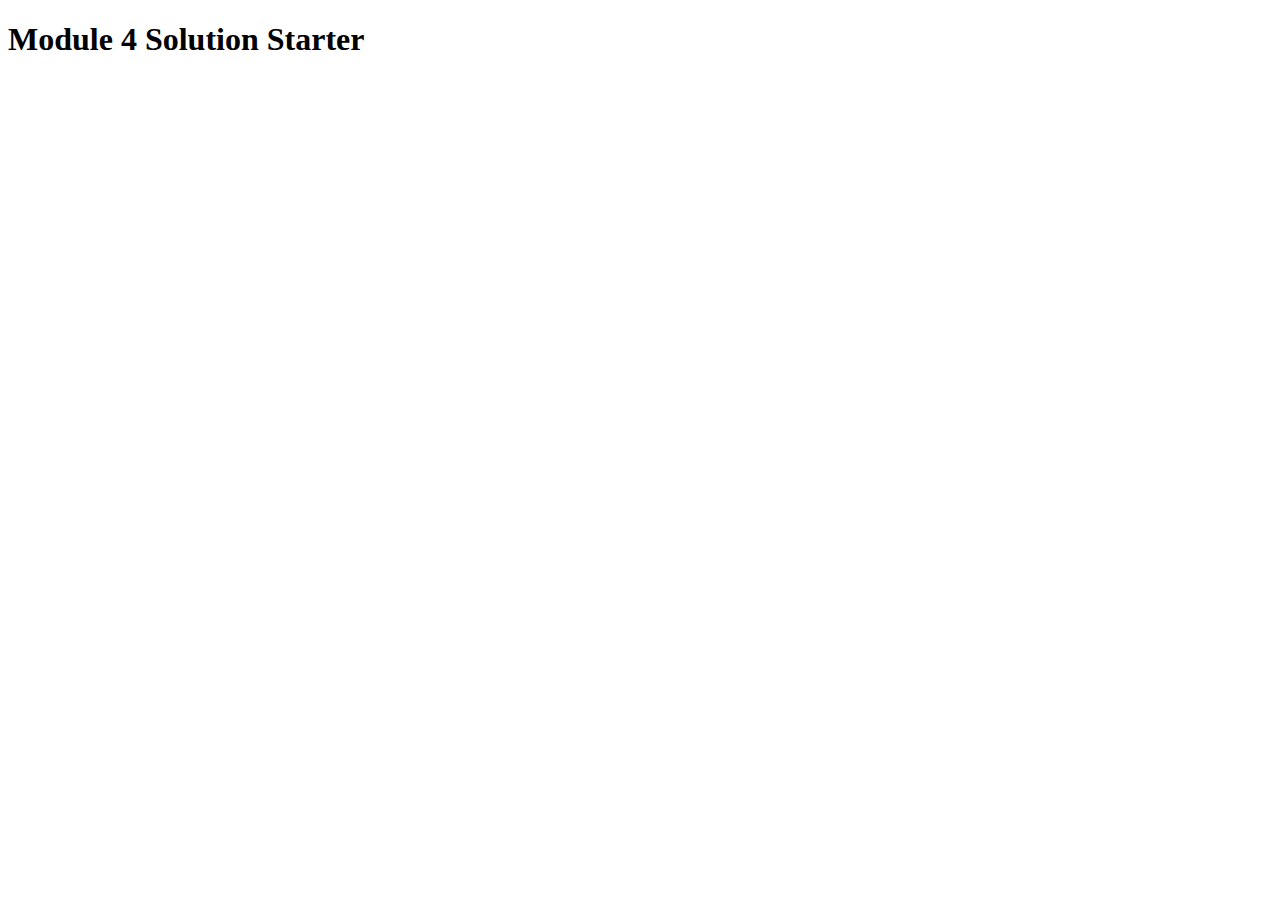
<file: Module4-Solution/index.html>
<!DOCTYPE html>
<html>

<head>
    <meta charset="utf-8">
    <title>Module 4 Solution Starter</title>
    <script>
    var names = []; // DO NOT REMOVE
    </script>
    <script src="SpeakHello.js"></script>
    <script src="SpeakGoodBye.js"></script>
    <script src="script.js"></script>
</head>

<body>
    <h1>Module 4 Solution Starter</h1>
</body>

</html>
</file>
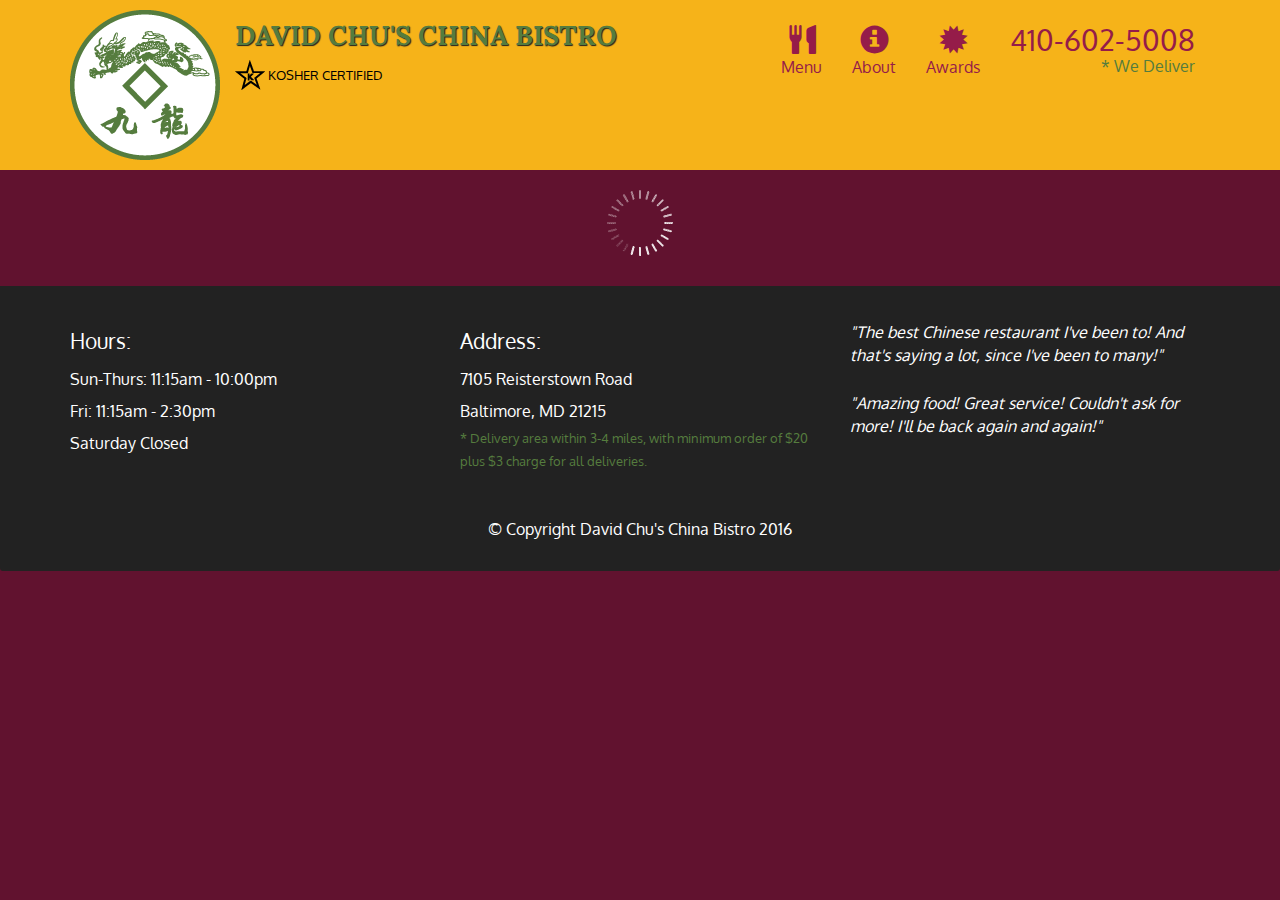
<file: Module5-Solution/index.html>
<!doctype html>
<html lang="en">
  <head>
    <meta charset="utf-8">
    <meta http-equiv="X-UA-Compatible" content="IE=edge">
    <meta name="viewport" content="width=device-width, initial-scale=1">
    <title>David Chu's China Bistro</title>
    <link rel="stylesheet" href="css/bootstrap.min.css">
    <link rel="stylesheet" href="css/styles.css">
    <link href='https://fonts.googleapis.com/css?family=Oxygen:400,300,700' rel='stylesheet' type='text/css'>
    <link href='https://fonts.googleapis.com/css?family=Lora' rel='stylesheet' type='text/css'>
  </head>
<body>
  <header>
    <nav id="header-nav" class="navbar navbar-default">
      <div class="container">
        <div class="navbar-header">
          <a href="index.html" class="pull-left visible-md visible-lg">
            <div id="logo-img" alt="Logo image"></div>
          </a>

          <div class="navbar-brand">
            <a href="index.html"><h1>David Chu's China Bistro</h1></a>
            <p>
              <img src="images/star-k-logo.png" alt="Kosher certification">
              <span>Kosher Certified</span>
            </p>
          </div>

          <button id="navbarToggle" type="button" class="navbar-toggle collapsed" data-toggle="collapse" data-target="#collapsable-nav" aria-expanded="false">
            <span class="sr-only">Toggle navigation</span>
            <span class="icon-bar"></span>
            <span class="icon-bar"></span>
            <span class="icon-bar"></span>
          </button>
        </div>
        
        <div id="collapsable-nav" class="collapse navbar-collapse">
           <ul id="nav-list" class="nav navbar-nav navbar-right">
            <li id="navHomeButton" class="visible-xs active">
              <a href="index.html">
                <span class="glyphicon glyphicon-home"></span> Home</a>
            </li>
            <li id="navMenuButton">
              <a href="#" onclick="$dc.loadMenuCategories();">
                <span class="glyphicon glyphicon-cutlery"></span><br class="hidden-xs"> Menu</a>
            </li>
            <li>
              <a href="#">
                <span class="glyphicon glyphicon-info-sign"></span><br class="hidden-xs"> About</a>
            </li>
            <li>
              <a href="#">
                <span class="glyphicon glyphicon-certificate"></span><br class="hidden-xs"> Awards</a>
            </li>
            <li id="phone" class="hidden-xs">
              <a href="tel:410-602-5008">
                <span>410-602-5008</span></a><div>* We Deliver</div>
            </li>
          </ul><!-- #nav-list -->
        </div><!-- .collapse .navbar-collapse -->
      </div><!-- .container -->
    </nav><!-- #header-nav -->
  </header>

  <div id="call-btn" class="visible-xs">
    <a class="btn" href="tel:410-602-5008">
    <span class="glyphicon glyphicon-earphone"></span>
    410-602-5008
    </a>
  </div>
  <div id="xs-deliver" class="text-center visible-xs">* We Deliver</div>

  <div id="main-content" class="container"></div>

  <footer class="panel-footer">
    <div class="container">
      <div class="row">
        <section id="hours" class="col-sm-4">
          <span>Hours:</span><br>
          Sun-Thurs: 11:15am - 10:00pm<br>
          Fri: 11:15am - 2:30pm<br>
          Saturday Closed
          <hr class="visible-xs">
        </section>
        <section id="address" class="col-sm-4">
          <span>Address:</span><br>
          7105 Reisterstown Road<br>
          Baltimore, MD 21215
          <p>* Delivery area within 3-4 miles, with minimum order of $20 plus $3 charge for all deliveries.</p>
          <hr class="visible-xs">
        </section>
        <section id="testimonials" class="col-sm-4">
          <p>"The best Chinese restaurant I've been to! And that's saying a lot, since I've been to many!"</p>
          <p>"Amazing food! Great service! Couldn't ask for more! I'll be back again and again!"</p>
        </section>
      </div>
      <div class="text-center">&copy; Copyright David Chu's China Bistro 2016</div>
    </div>
  </footer>

  <!-- jQuery (Bootstrap JS plugins depend on it) -->
  <script src="js/jquery-2.1.4.min.js"></script>
  <script src="js/bootstrap.min.js"></script>
  <script src="js/ajax-utils.js"></script>
  <script src="js/script.js"></script>
</body>
</html>
</file>
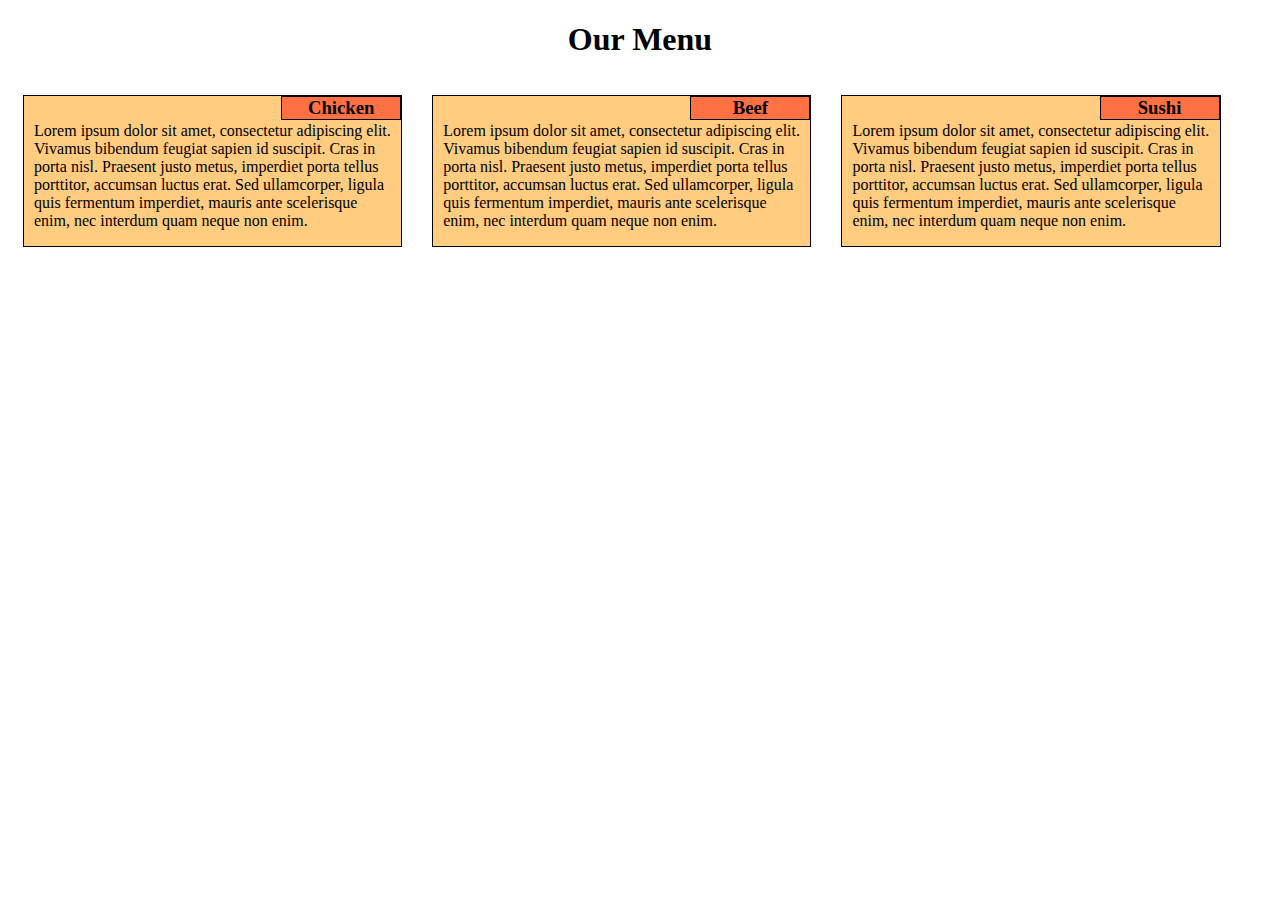
<file: site/index.html>
<!DOCTYPE html>
<html>
<head>
<meta charset="utf-8">
<title>Assignment module 2</title>
<link rel="stylesheet" href="CSS/index.css">	
</head>
<body>
	<h1>Our Menu</h1>
	<div class="row">
		<div id="d1"><h3 id="chick-h3">Chicken</h3><p>Lorem ipsum dolor sit amet, consectetur adipiscing elit. Vivamus bibendum feugiat sapien id suscipit. Cras in porta nisl. Praesent justo metus, imperdiet porta tellus porttitor, accumsan luctus erat. Sed ullamcorper, ligula quis fermentum imperdiet, mauris ante scelerisque enim, nec interdum quam neque non enim.</p></div> 
		<div id="d2"><h3 id="beef-h3">Beef</h3><p>Lorem ipsum dolor sit amet, consectetur adipiscing elit. Vivamus bibendum feugiat sapien id suscipit. Cras in porta nisl. Praesent justo metus, imperdiet porta tellus porttitor, accumsan luctus erat. Sed ullamcorper, ligula quis fermentum imperdiet, mauris ante scelerisque enim, nec interdum quam neque non enim.</p></div>
		<div id="d3"><h3 id="sushi-h3">Sushi</h3><p>Lorem ipsum dolor sit amet, consectetur adipiscing elit. Vivamus bibendum feugiat sapien id suscipit. Cras in porta nisl. Praesent justo metus, imperdiet porta tellus porttitor, accumsan luctus erat. Sed ullamcorper, ligula quis fermentum imperdiet, mauris ante scelerisque enim, nec interdum quam neque non enim.</p></div>
	</div>
</body>
</html>
</file>
<file: Module5-Solution/css/styles.css>
body {
  font-size: 16px;
  color: #fff;
  background-color: #61122f;
  font-family: 'Oxygen', sans-serif;
}

/** HEADER **/
#header-nav {
  background-color: #f6b319;
  border-radius: 0;
  border: 0;
}

#logo-img {
  background: url('../images/restaurant-logo_large.png') no-repeat;
  width: 150px;
  height: 150px;
  margin: 10px 15px 10px 0;
}

.navbar-brand {
  padding-top: 25px;
}
.navbar-brand h1 { /* Restaurant name */
  font-family: 'Lora', serif;
  color: #557c3e;
  font-size: 1.5em;
  text-transform: uppercase;
  font-weight: bold;
  text-shadow: 1px 1px 1px #222;
  margin-top: 0;
  margin-bottom: 0;
  line-height: .75;
}
.navbar-brand a:hover, .navbar-brand a:focus {
  text-decoration: none;
}
.navbar-brand p { /* Kosher cert */
  color: #000;
  text-transform: uppercase;
  font-size: .7em;
  margin-top: 15px;
}
.navbar-brand p span { /* Star-K */
  vertical-align: middle;
}

#nav-list {
  margin-top: 10px;
}
#nav-list a {
  color: #951C49;
  text-align: center;
}
#nav-list a:hover {
  background: #E7E7E7;
}
#nav-list a span {
  font-size: 1.8em;
}

#phone {
  margin-top: 5px;
}
#phone a { /* Phone number */
  text-align: right;
  padding-bottom: 0;
}
#phone div { /* We Deliver */
  color: #557c3e;
  text-align: right;
  padding-right: 15px;
}

.navbar-header button.navbar-toggle, .navbar-header .icon-bar {
  border: 1px solid #61122f;
}
.navbar-header button.navbar-toggle {
  clear: both;
  margin-top: -30px;
}
/* END HEADER */

/* FOOTER */
.panel-footer {
  margin-top: 30px;
  padding-top: 35px;
  padding-bottom: 30px;
  background-color: #222;
  border-top: 0;
}
.panel-footer div.row {
  margin-bottom: 35px;
}
#hours, #address {
  line-height: 2;
}
#hours > span, #address > span {
  font-size: 1.3em;
}
#address p {
  color: #557c3e;
  font-size: .8em;
  line-height: 1.8;
}
#testimonials {
  font-style: italic;
}
#testimonials p:nth-child(2) {
  margin-top: 25px;
}
/* END FOOTER */



/* HOME PAGE */
.container .jumbotron {
  box-shadow: 0 0 50px #3F0C1F;
  border: 2px solid #3F0C1F;
}

#menu-tile, #specials-tile, #map-tile {
  height: 250px;
  width: 100%;
  margin-bottom: 15px;
  position: relative;
  border: 2px solid #3F0C1F;
  overflow: hidden;
}
#menu-tile:hover, #specials-tile:hover, #map-tile:hover {
  box-shadow: 0 1px 5px 1px #cccccc;
}
#menu-tile {
  background: url('../images/menu-tile.jpg') no-repeat;
  background-position: center;
}
#specials-tile {
  background: url('../images/specials-tile.jpg') no-repeat;
  background-position: center;
}
#menu-tile span, #specials-tile span, #map-tile span {
  position: absolute;
  bottom: 0;
  right: 0;
  width: 100%;
  text-align: center;
  font-size: 1.6em;
  text-transform: uppercase;
  background-color: #000;
  color: #fff;
  opacity: .8;
}
/* END HOME PAGE */

/* MENU CATEGORIES PAGE */
.category-tile { 
  position: relative;
  border: 2px solid #3F0C1F;
  overflow: hidden;
  width: 200px;
  height: 200px;
  margin: 0 auto 15px;
}
.category-tile span {
  position: absolute;
  bottom: 0;
  right: 0;
  width: 100%;
  text-align: center;
  font-size: 1.2em;
  text-transform: uppercase;
  background-color: #000;
  color: #fff;
  opacity: .8;
}
.category-tile:hover {
  box-shadow: 0 1px 5px 1px #cccccc;
}

#menu-categories-title + div {
  margin-bottom: 50px;
}
/* END MENU CATEGORIES PAGE */

/* SINGLE CATEGORY PAGE */
.menu-item-tile {
  margin-bottom: 25px;
}
.menu-item-tile hr {
  width: 80%;
}
.menu-item-tile .menu-item-price {
  font-size: 1.1em;
  text-align: right;
  margin-top: -15px;
  margin-right: -15px;
}
.menu-item-tile .menu-item-price span {
  font-size: .6em;
}
.menu-item-photo {
  position: relative;
  border: 2px solid #3F0C1F; 
  overflow: hidden;
  padding: 0;
  margin-right: -15px;
  margin-left: auto;
  margin-bottom: 20px;
  max-width: 250px;
}
.menu-item-photo div {
  position: absolute;
  bottom: 0;
  right: 0;
  width: 80px;
  background-color: #557c3e;
  text-align: center;
}
.menu-item-description {
  padding-right: 30px;
}
h3.menu-item-title {
  margin: 0 0 10px;
}
.menu-item-details {
  font-size: .9em;
  font-style: italic;
}
/* END SINGLE CATEGORY PAGE */


/********** Large devices only **********/
@media (min-width: 1200px) {
  .container .jumbotron {
    background: url('../images/jumbotron_1200.jpg') no-repeat;
    height: 675px;
  }
}

/********** Medium devices only **********/
@media (min-width: 992px) and (max-width: 1199px) {
  /* Header */
  #logo-img {
    background: url('../images/restaurant-logo_medium.png') no-repeat;
    width: 100px;
    height: 100px;
    margin: 5px 5px 5px 0;
  }
  /* End Header */

  /* Home Page */
  .container .jumbotron {
    background: url('../images/jumbotron_992.jpg') no-repeat;
    height: 558px;
  }
  /* End Home Page */
}

/********** Small devices only **********/
@media (min-width: 768px) and (max-width: 991px) {
  /* Home Page */
  .container .jumbotron {
    background: url('../images/jumbotron_768.jpg') no-repeat;
    height: 432px;
  }
  /* End Home Page */
}

/********** Extra small devices only **********/
@media (max-width: 767px) {
  /* Header */
  .navbar-brand {
    padding-top: 10px;
    height: 80px;
  }
  .navbar-brand h1 { /* Restaurant name */
    padding-top: 10px;
    font-size: 5vw; /* 1vw = 1% of viewport width */
  }
  .navbar-brand p { /* Kosher cert */
    font-size: .6em;
    margin-top: 12px;
  }
  .navbar-brand p img { /* Star-K */
    height: 20px;
  }

  #collapsable-nav a { /* Collapsed nav menu text */
    font-size: 1.2em;
  }
  #collapsable-nav a span { /* Collapsed nav menu glyph */
    font-size: 1em;
    margin-right: 5px;
  }

  #call-btn > a {
    font-size: 1.5em;
    display: block;
    margin: 0 20px;
    padding: 10px;
    border: 2px solid #fff;
    background-color: #f6b319;
    color: #951c49;
  }
  #xs-deliver {
    margin-top: 5px;
    font-size: .7em;
    letter-spacing: .1em;
    text-transform: uppercase;
  }
  /* End Header */

  /* Footer */
  .panel-footer section {
    margin-bottom: 30px;
    text-align: center;
  }
  .panel-footer section:nth-child(3) {
    margin-bottom: 0; /* margin already exists on the whole row */
  }
  .panel-footer section hr {
    width: 50%;
  }
  /* End Footer */

  /* Home Page */
  .container .jumbotron {
    margin-top: 30px;
    padding: 0;
  }
  #menu-tile, #specials-tile {
    width: 360px;
    margin: 0 auto 15px;
  }

  .menu-item-photo {
    margin-right: auto;
  }
  .menu-item-tile .menu-item-price {
    text-align: center;
  }
  .menu-item-description {
    text-align: center;;
  }
}


/********** Super extra small devices Only :-) (e.g., iPhone 4) **********/
@media (max-width: 479px) {
  /* Header */
  .navbar-brand h1 { /* Restaurant name */
    padding-top: 5px;
    font-size: 6vw;
  }
  /* End Header */
  
  /* Home page */
  #menu-tile, #specials-tile {
    width: 280px;
    margin: 0 auto 15px;
  }

  .col-xxs-12 {
    position: relative;
    min-height: 1px;
    padding-right: 15px;
    padding-left: 15px;
    float: left;
    width: 100%;
  }
}
</file>
<file: site/CSS/index.css>
* {
	box-sizing: border-box;
}

body {
	font-family: serif;
	
}

h1 {
	text-align: center;
}

.row div {
	border: 1px solid black;
	padding-right: 10px;
	padding-left: 10px;
	margin: 15px;
	width: 30%;
	height: 20%;
	position: relative;
	background-color: #FFCC80;
}

h3 {
	border: 1px solid black;
	margin: 0;
	padding: 0;
	width: 120px;
	text-align: center;
	position: absolute;
	right: 0px;
	top: 0px; 
	background-color: #FF7043;
}

p {
	padding-top: 10px;
}

/* Desktop version */
@media (min-width: 992px){
	.row div {
		float: left;
	}
}

/* Tablet version */
@media (min-width: 768px) and (max-width: 991px){
	.row div {
		float: left;
	}

	#d1, #d2 {
		width: 45%;
		height: 10%;
	}

	#chick-h3, #beef-h3 {
		right: 0px;
		top: 0px; 
	}

	#d3 {
		width: 93.3%;
	}

	#sushi-h3 {
		right: 0px;
		top: 0px; 
	}

}

/* Mobile version */
@media (max-width: 767px){
	.row div {
		width: 80%; 
	}

	h3 {
		right: 0px;
		top: 0px; 
	}
}
</file>
